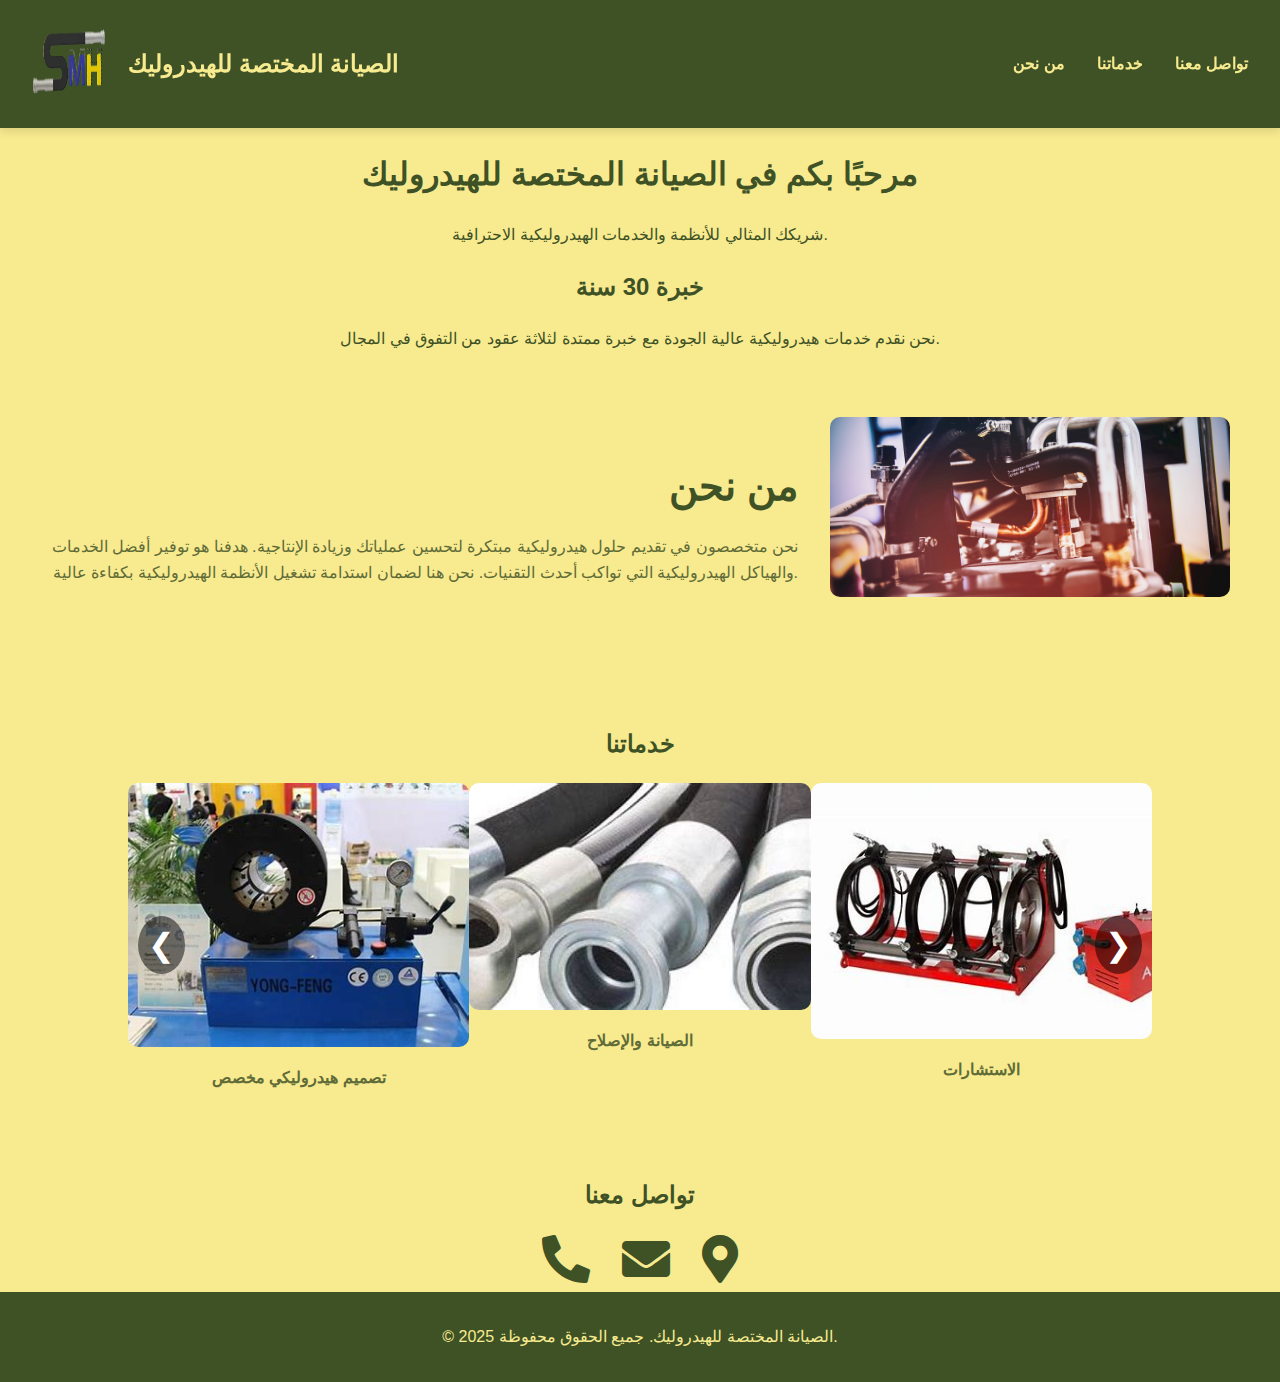
<file: home.html>
<!DOCTYPE html>
<html lang="ar">
    <head>
        <meta charset="UTF-8">
        <meta name="viewport" content="width=device-width, initial-scale=1.0">
        <title>الصيانة المختصة للهيدروليك</title>
        <link rel="stylesheet" href="style.css">
        <!-- إضافة Font Awesome -->
        <link href="https://cdnjs.cloudflare.com/ajax/libs/font-awesome/5.15.4/css/all.min.css" rel="stylesheet">
    </head>
<body>
    <!-- الهيدر -->
    <header>
        <nav>
            <div class="logo-container">
                <img src="logo.png" alt="شعار" class="logo-image">
                <span class="logo-text">الصيانة المختصة للهيدروليك</span>
            </div>
            <ul class="nav-links">
                <li><a href="#about">من نحن</a></li>
                <li><a href="#services">خدماتنا</a></li>
                <li><a href="#contact">تواصل معنا</a></li>
            </ul>
        </nav>
        
        
    </header>
        <!-- قسم البطل -->
    <section class="hero">
        <h1>مرحبًا بكم في الصيانة المختصة للهيدروليك</h1>
        <p>شريكك المثالي للأنظمة والخدمات الهيدروليكية الاحترافية.</p>
    </section>
    
    <section class="experience-section">
        <h2 class="experience-title">خبرة 30 سنة</h2>
        <p class="experience-description">نحن نقدم خدمات هيدروليكية عالية الجودة مع خبرة ممتدة لثلاثة عقود من التفوق في المجال.</p>
    </section>
    


    <!-- قسم من نحن -->
        <section id="about" class="section">
            <div class="about-container">
                <div class="about-text">
                    <h2>من نحن</h2>
                    <p>نحن متخصصون في تقديم حلول هيدروليكية مبتكرة لتحسين عملياتك وزيادة الإنتاجية. هدفنا هو توفير أفضل الخدمات والهياكل الهيدروليكية التي تواكب أحدث التقنيات. نحن هنا لضمان استدامة تشغيل الأنظمة الهيدروليكية بكفاءة عالية.</p>
                </div>
                <div class="about-image">
                    <img src="back.jpg" alt="صورة المؤسسة" class="about-image-img">
                </div>
            </div>
        </section>
        
    </section>

    <!-- قسم الخدمات -->
    <section id="services" class="section">
        <h2>خدماتنا</h2>
        <div class="slider-container">
            <div class="slider">
                <div class="slider-item">
                    <img src="lay.jpeg" alt="خدمة 1">
                    <p>تصميم هيدروليكي مخصص</p>
                </div>
                <div class="slider-item">
                    <img src="lay2.jpeg" alt="خدمة 2">
                    <p>الصيانة والإصلاح</p>
                </div>
                <div class="slider-item">
                    <img src="lay3.jpeg" alt="خدمة 3">
                    <p>الاستشارات</p>
                </div>
            </div>
            <button class="prev" onclick="moveSlide(-1)">&#10094;</button>
            <button class="next" onclick="moveSlide(1)">&#10095;</button>
        </div>
    </section>
    
    </section>

    <!-- قسم تواصل معنا -->
    <section id="contact" class="section">
        <h2>تواصل معنا</h2>
        <div class="contact-icons">
            <a href="tel:+966550330139" class="contact-icon" title="اتصال">
                <i class="fas fa-phone-alt"></i>
            </a>
            <a href="mailto:spec.main.hydr2019@gmail.com" class="contact-icon" title="إيميل">
                <i class="fas fa-envelope"></i>
            </a>
            <a href="https://maps.app.goo.gl/D5NmUQ24Eqfwac7b6" class="contact-icon" title="موقعنا">
                <i class="fas fa-map-marker-alt"></i>
            </a>
        </div>
    </section>
    
    
    

    

    <!-- الفوتر -->
    <footer>
        <p>&copy; 2025 الصيانة المختصة للهيدروليك. جميع الحقوق محفوظة.</p>
    </footer>

    <script src="java.js"></script>

    <button class="menu-toggle" onclick="toggleMenu()">☰</button>
    
    
</body>
</html>
</file>
<file: style.css>
/* الألوان */
:root {
  --dark-green: #3e5226;
  --olive-green: #606c38;
  --beige: #f8ea8f;
  --golden: #dda15e;
  --brown: #bc6c25;
}

/* تهيئة عامة */
body {
  font-family: Arial, sans-serif;
  margin: 0;
  padding: 0;
  background-color: var(--beige);
  color: var(--dark-green);
  line-height: 1.6;
  text-align: center;
}

/* الهيدر */
header {
  background-color: var(--dark-green);
  color: var(--beige);
  padding: 1.5rem 2rem;
  position: sticky;
  top: 0;
  z-index: 1000;
  box-shadow: 0 4px 8px rgba(0, 0, 0, 0.1);
}

nav {
  display: flex;
  justify-content: space-between;
  align-items: center;
}

.logo-container {
  display: flex;
  align-items: center;
  gap: 1rem;
}

.logo-image {
  width: 80px;
  height: 80px;
  /* border-radius: 50%; */ /* تم التعليق أو الإزالة */
  transition: transform 0.3s ease-in-out;
}

.logo-image:hover {
  transform: scale(1.1);
}

.logo-text {
  font-size: 1.5rem;
  font-weight: bold;
  color: var(--beige);
  text-transform: uppercase;
  letter-spacing: 1px;
}

nav .nav-links {
  list-style: none;
  display: flex;
  gap: 2rem;
}

nav .nav-links li {
  display: inline;
}

nav .nav-links a {
  text-decoration: none;
  color: var(--beige);
  font-weight: bold;
  position: relative;
  padding: 5px 0;
  transition: color 0.3s ease-in-out;
}

nav .nav-links a:hover {
  color: var(--golden);
}

nav .nav-links a::after {
  content: '';
  position: absolute;
  bottom: 0;
  left: 0;
  width: 100%;
  height: 2px;
  background-color: var(--golden);
  transform: scaleX(0);
  transform-origin: bottom right;
  transition: transform 0.3s ease-out;
}

nav .nav-links a:hover::after {
  transform: scaleX(1);
  transform-origin: bottom left;
}

/* زر القائمة (للجوال) */
.menu-toggle {
  display: none;
  font-size: 30px;
  background: none;
  border: none;
  color: var(--beige);
  cursor: pointer;
}

@media (max-width: 768px) {
  .menu-toggle {
    display: block;
  }

  .nav-links {
    display: none;
    flex-direction: column;
    position: absolute;
    top: 80px;
    left: 0;
    background-color: var(--dark-green);
    width: 100%;
    text-align: left;
  }

  .nav-links.active {
    display: flex;
  }

  nav .nav-links li {
    margin: 1rem 0;
  }
}

/* قسم من نحن */
#about {
  padding: 50px;
  background-color: var(--beige);
}

.about-container {
  display: flex;
  flex-wrap: wrap;
  gap: 2rem;
  align-items: center;
}

.about-text {
  flex: 1;
  text-align: right;
}

.about-text h2 {
  font-size: 2.5rem;
  margin-bottom: 1rem;
  color: var(--dark-green);
}

.about-text p {
  color: var(--olive-green);
}

.about-image-img {
  width: 100%;
  max-width: 400px;
  border-radius: 10px;
  object-fit: cover;
}

/* قسم خدماتنا */
#services {
  padding: 50px 0;
}

.slider-container {
  position: relative;
  width: 80%;
  margin: 0 auto;
  overflow: hidden;
}

.slider {
  display: flex;
  transition: transform 0.5s ease-in-out;
}

.slider-item {
  flex: 1;
  text-align: center;
}

.slider-item img {
  width: 100%;
  height: auto;
  border-radius: 10px;
}

.slider-item p {
  color: var(--olive-green);
  margin-top: 10px;
  font-weight: bold;
}

.prev, .next {
  position: absolute;
  top: 50%;
  transform: translateY(-50%);
  background-color: rgba(0, 0, 0, 0.5);
  color: white;
  border: none;
  padding: 10px;
  cursor: pointer;
  font-size: 2rem;
  border-radius: 50%;
}

.prev {
  left: 10px;
}

.next {
  right: 10px;
}

.prev:hover, .next:hover {
  background-color: rgba(0, 0, 0, 0.8);
}

/* قسم تواصل معنا */
/* تنسيق الأيقونات */
.contact-icons {
  display: flex;
  justify-content: center;
  gap: 2rem;
  margin-top: 20px;
}

.contact-icon {
  font-size: 2rem;
  color: var(--dark-green);
  text-decoration: none;
  transition: color 0.3s ease-in-out;
}

.contact-icon:hover {
  color: var(--golden);
}

.contact-icon i {
  font-size: 3rem; /* حجم الأيقونة */
}

/* الفوتر */
footer {
  background-color: var(--dark-green);
  color: var(--beige);
  padding: 1rem;
}
</file>
